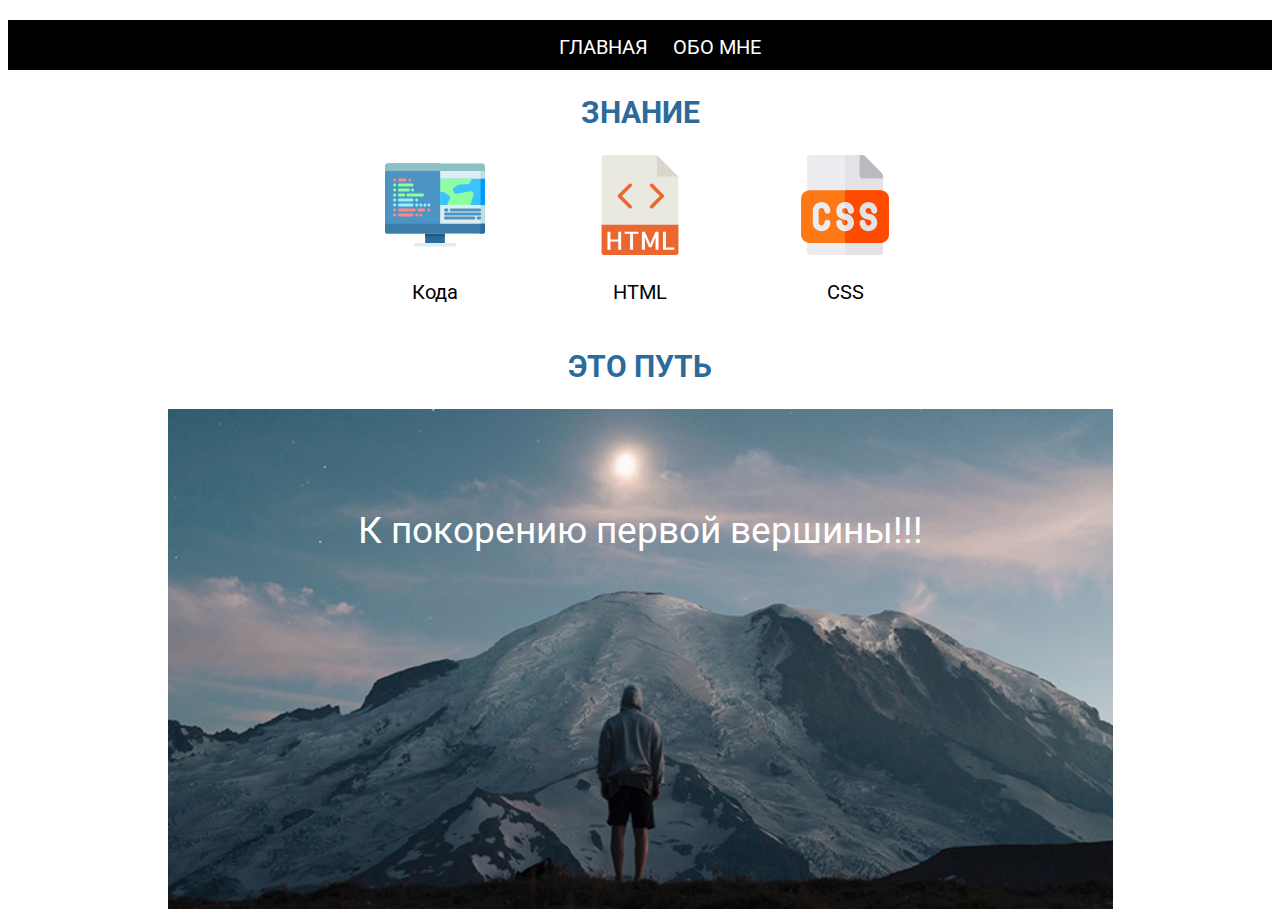
<file: index.html>
<!DOCTYPE html>
<html lang="en">
<head>
    <meta charset="UTF-8">
    <title>Document</title>
    <link rel="stylesheet" type="text/css" href="style.css">
    <link href="https://fonts.googleapis.com/css?family=Roboto:300,400,700,900" rel="stylesheet">
</head>
<body>
    <nav>
        <ul>
            <li>
             <a href="index.html">Главная </a>
            </li>
            <li>
               <a href="about_me.html">Обо мне</a>
            </li>
            </ul>
    </nav>
    <h2 class="text__1">Знание</h2>
    <div class="per1">
        <div class="per1__img">
            <img src="img/coding%20(1).svg" alt="1">
            <p>Кода</p>
        </div>
        
        <div class="per1__img">
            <img src="img/html.svg" alt="3">
            <p>HTML</p>
        </div>
        <div class="per1__img">
            <img src="img/css%20(1).svg" alt="3">
            <p>CSS</p>
        </div>
    </div>
     <h2 class="text__1">Это путь</h2>
    <div class="blok2">
       <p class="text__1_2">К покорению первой вершины!!!</p>
        
    </div>
    </body>
</html>
</file>
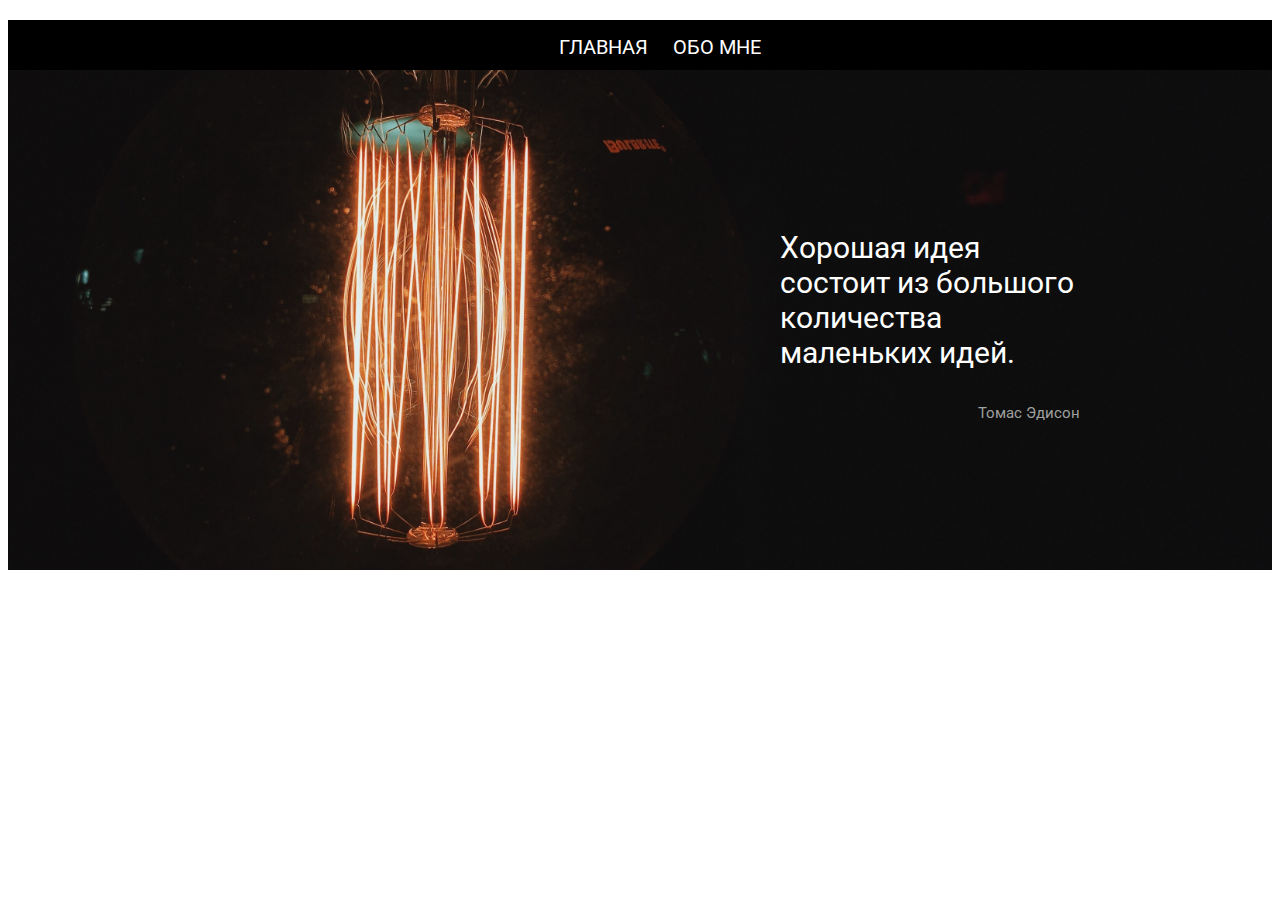
<file: about_me.html>
<!DOCTYPE html>
<html lang="en">
<head>
    <meta charset="UTF-8">
    <title>Обо мне</title>
    <link rel="stylesheet" type="text/css" href="style.css">
    <link href="https://fonts.googleapis.com/css?family=Roboto:300,400,700,900" rel="stylesheet">
</head>
<body>
    <nav>
        <ul>
            <li>
             <a href="index.html">Главная </a>
            </li>
            <li>
               <a href="about_me.html">Обо мне</a>
            </li>
            </ul>
    </nav>
    <section class="about_me">
        <p>Хорошая идея состоит из большого количества маленьких идей.
        
        </p>
        <br>
<span>Томас Эдисон</span>
    </section>
</body>
</html>
</file>
<file: style.css>
body {
    font-family: 'Roboto', sans-serif;
    font-size: 20px;
    background-color: white;
}

nav {
    background-color: black;
    height: 50px;
    text-align: center;
    list-style: none;
}
nav li {
    padding: 10px;
    margin-top: 5px;
    text-transform: uppercase;
    display: inline-block;
}

nav a {
    
    text-decoration: none;
    color: white;
}

/*Контент*/

.per1 {
    text-align: center;
    
}

.per1 img {
    height: 100px;
    
}

.per1__img {
    padding: 0 50px;
	display: inline-block;
    
}

.blok2 {
	background: url("img/kyle-johnson-383916-unsplash_1.jpg") no-repeat center;
    background-size: contain;
    height: 500px;
}

.text__1{
    text-align: center;
    color: #2c6a9b;
    text-transform: uppercase;
}

.blok2 p {
    text-align: center;
    font-size: 37px;
    color: white;
    padding: 100px;
    margin: 0;
}


/*Обо мне*/

/*
.about_me li {
    padding: 10px;
    margin-top: 5px;
    text-transform: uppercase;
    display: inline-block;
}*/

.about_me {
    background: #000 url("img/jon-tyson-589851-unsplash.jpg") no-repeat center;
    background-size: cover;
    height: 500px;
   }

.about_me p {
    font-size: 30px;
    position: absolute;
    color: white;
    top: 200px;
	right: 200px;
	width: 300px;
}

.about_me span {
    font-size: 15px;
    position: absolute;
    color: #9fa09f;
    top: 404px;
    right: 200px;
}
</file>
